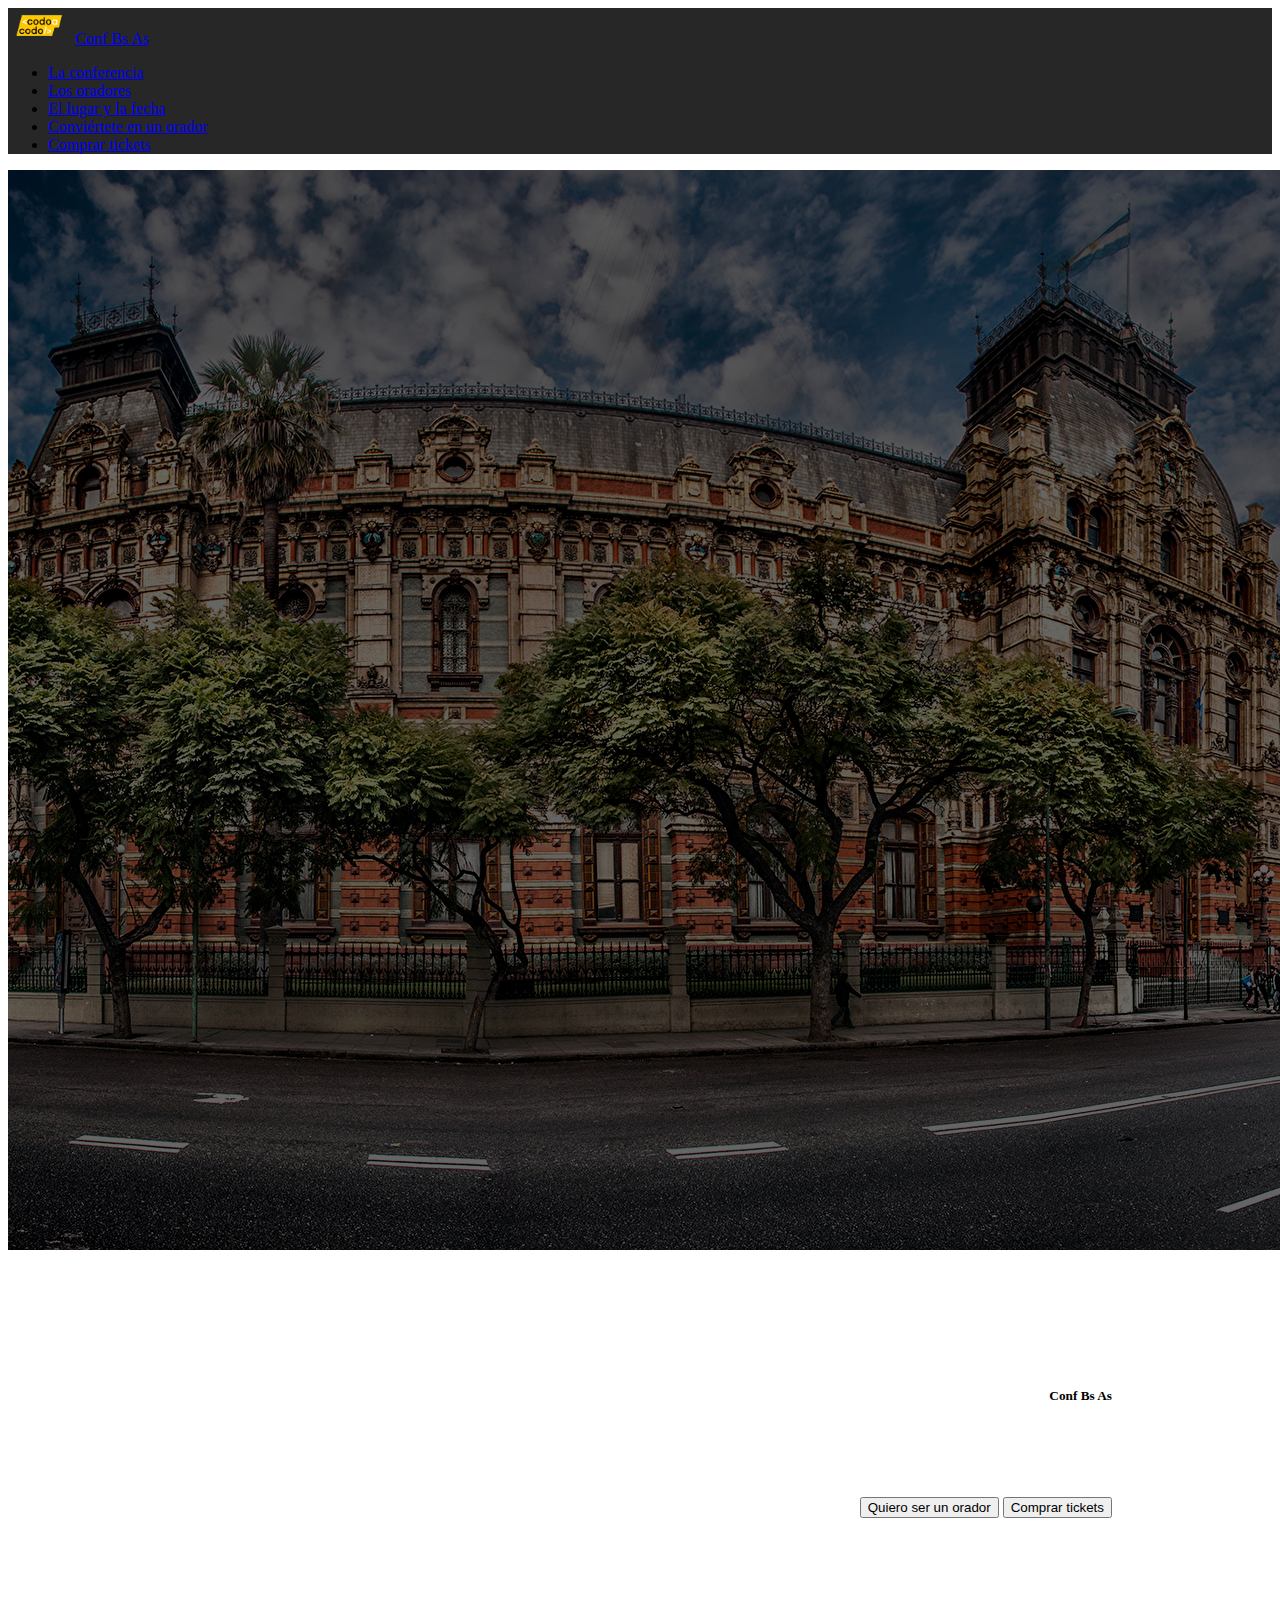
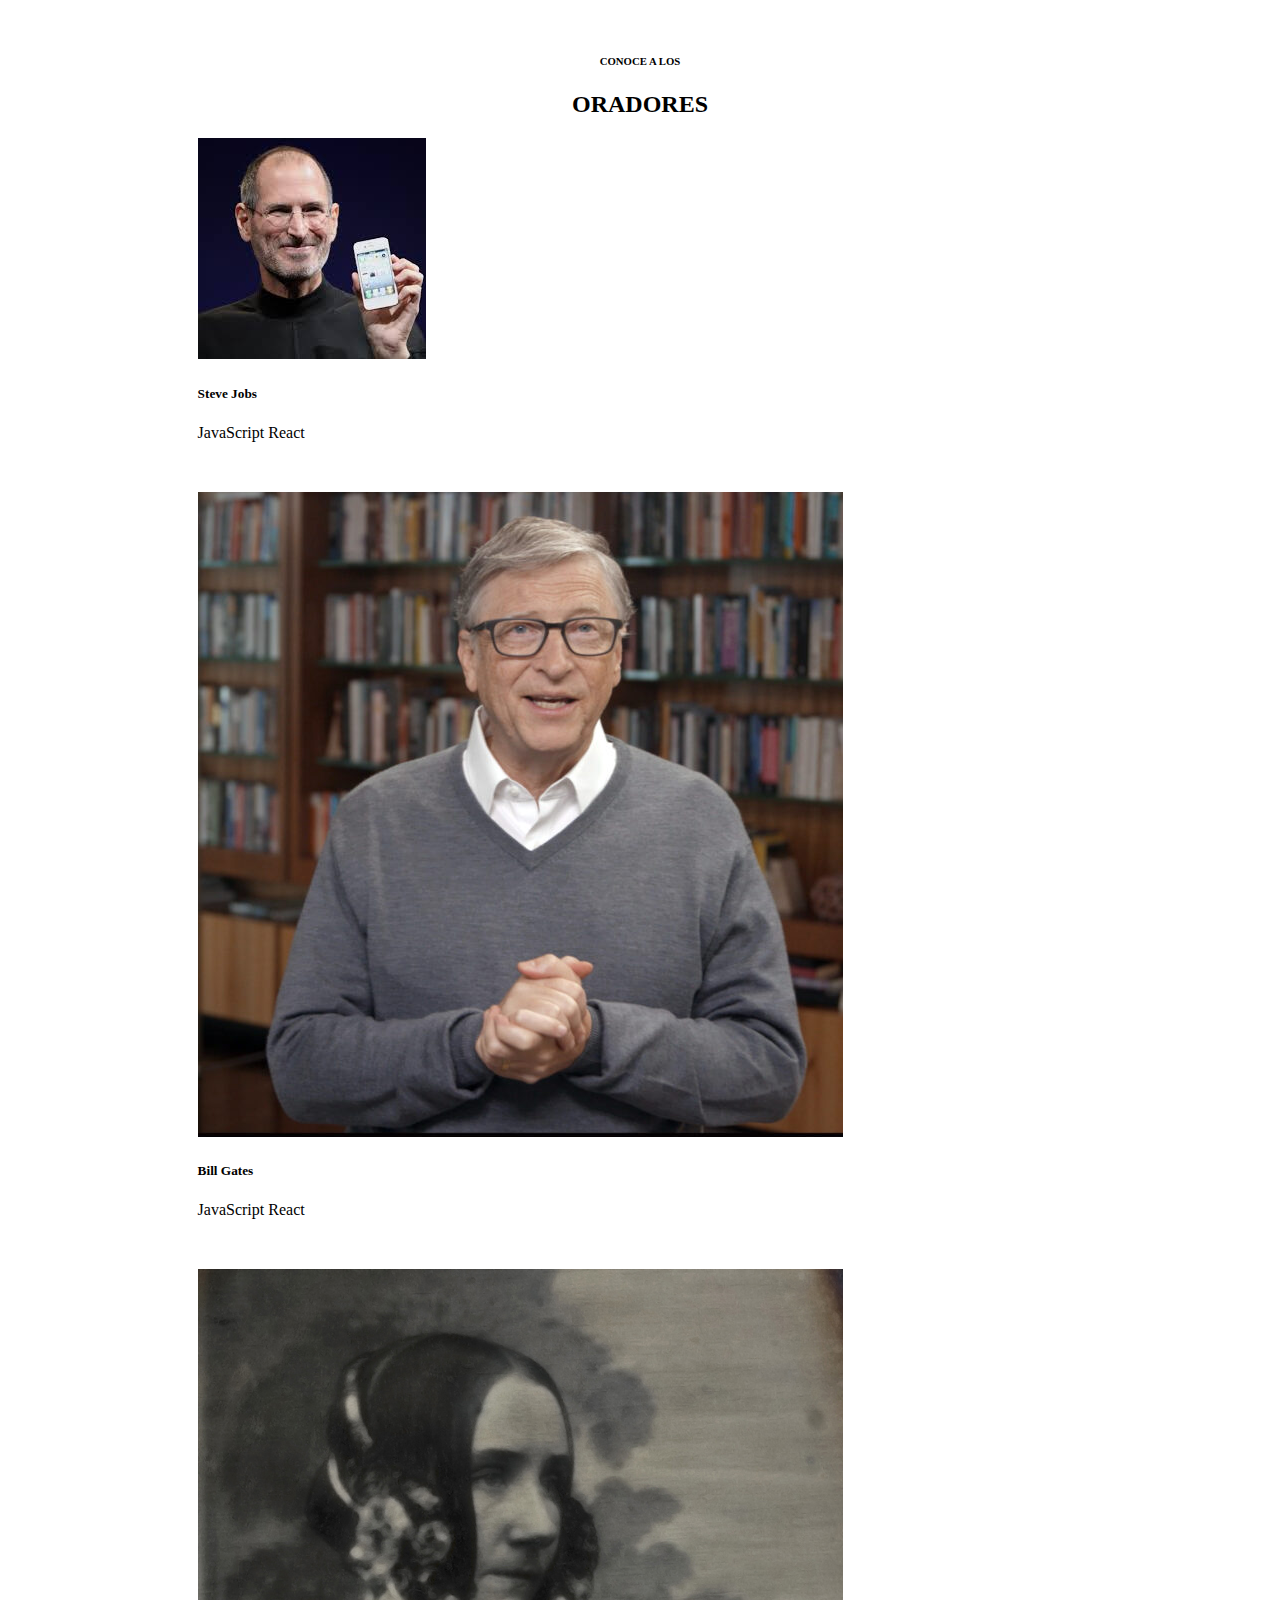
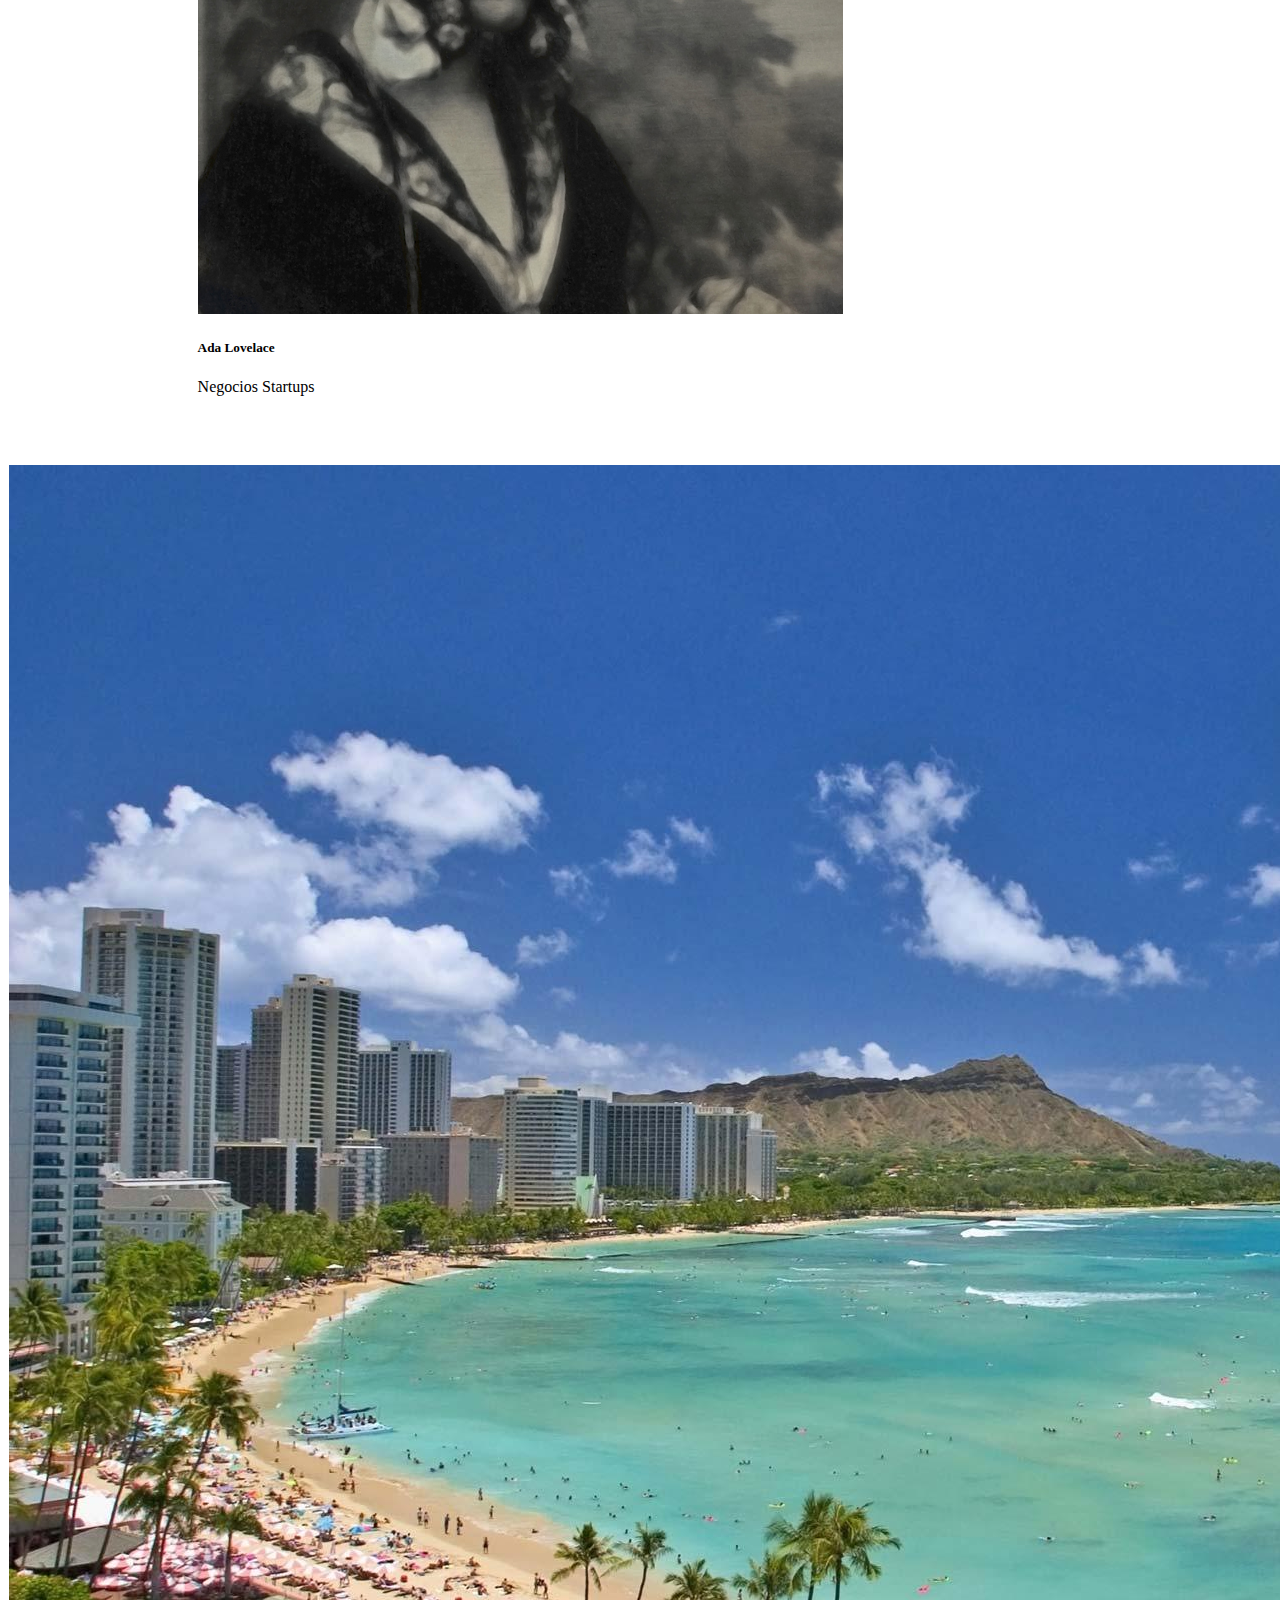
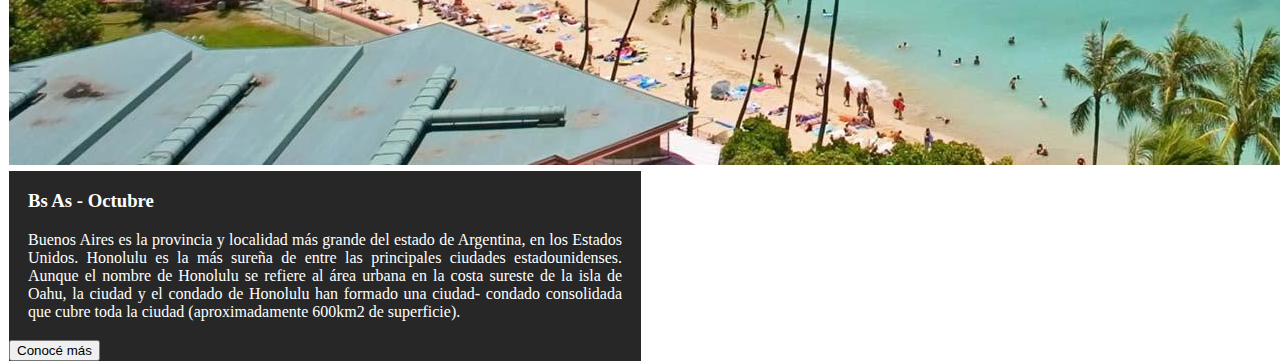
<file: index.html>
<!DOCTYPE html>
<html lang="en">
<head>
    <meta charset="UTF-8">
    <meta http-equiv="X-UA-Compatible" content="IE=edge">
    <meta name="viewport" content="width=device-width, initial-scale=1.0">
    <title>Conf Bs As</title>
    <link rel="shortcut icon" href="img/codoacodo.png">
    <link href="https://cdn.jsdelivr.net/npm/bootstrap@5.3.0-alpha3/dist/css/bootstrap.min.css" rel="stylesheet" integrity="sha384-KK94CHFLLe+nY2dmCWGMq91rCGa5gtU4mk92HdvYe+M/SXH301p5ILy+dN9+nJOZ" crossorigin="anonymous">
    <link href="styles.css" rel="stylesheet" type="text/css">
</head>

<body>
    <script src="https://cdn.jsdelivr.net/npm/bootstrap@5.3.0-alpha3/dist/js/bootstrap.bundle.min.js" integrity="sha384-ENjdO4Dr2bkBIFxQpeoTz1HIcje39Wm4jDKdf19U8gI4ddQ3GYNS7NTKfAdVQSZe" crossorigin="anonymous"></script>
    <!--Header. Barra de navegación.-->
    <header>
        
        <nav class="navbar fixed-top bg-body-tertiary">
            <div class="container-fluid">
              <img src="img/codoacodo.png" class="logo" alt="logo codo a codo">
              <a class="navbar-brand" href="#">Conf Bs As</a>
              <ul class="nav justify-content-end">
                <li class="nav-item">
                  <a class="nav-link active" aria-current="page" href="#">La conferencia</a>
                </li>
                <li class="nav-item">
                  <a class="nav-link" href="#">Los oradores</a>
                </li>
                <li class="nav-item">
                  <a class="nav-link" href="#">El lugar y la fecha</a>
                </li>
                <li class="nav-item">
                    <a class="nav-link" href="#">Conviértete en un orador</a>
                  </li>
                <li class="nav-item">
                  <a class="nav-link disabled"><a href="index2.html">Comprar tickets</a>
                </li>
              </ul>
            </div>
          </nav>
        
    </header>    
    
    <main>
        <!--Imagen con texto y sombra-->
        <div class="card text-bg-dark">
          <img src="img/ba1.jpg" class="card-img" alt="Buenos Aires, imagen superior">
          <div class="card-img-overlay">
            <h5 class="card-title">Conf Bs As</h5>
            <p class="card-text">Bs As llega por primera vez a Argentina. Un evento para compartir con 
              nuestra comunidad el conocimiento y experiencia de los expertos que 
              están creando el futuro de Internet. Ven a conocer a miembros del 
              evento, a otros estudiantes de Codo a Codo y los oradores de primer 
              nivel que tenemos para ti. Te esperamos!</p>
              <button type="button" class="btn btn-outline-light">Quiero ser un orador</button>
              <button type="button" class="btn btn-success">Comprar tickets</button>
          </div>
        </div>

        <!--Sección oradores-->
        <section class="oradores_section">
            <div id="oradores">
                <h6>CONOCE A LOS</h6>
                <h2>ORADORES</h2>
            </div>
            
            <div class="row row-cols-1 row-cols-md-3 g-4">
                <div class="col">
                  <div class="card h-100">
                    <img src="img/steve.jpg" class="card-img-top" alt="Steve Jobs">
                    <div class="card-body">
                        <h5 class="card-title">Steve Jobs</h5>
                        <span class="badge rounded-pill text-bg-warning">JavaScript</span>
                        <span class="badge rounded-pill text-bg-info">React</span>
                      <p class="card-text">This is a wider card with supporting text below as a natural lead-in to additional content. This content is a little bit longer.</p>
                    </div>
                    <div class="card-footer">
                      
                    </div>
                  </div>
                </div>
                <div class="col">
                  <div class="card h-100">
                    <img src="img/bill.jpg" class="card-img-top" alt="Bill Gates">
                  <div class="card-body">
                    <h5 class="card-title">Bill Gates</h5>
                    <span class="badge rounded-pill text-bg-warning">JavaScript</span>
                    <span class="badge rounded-pill text-bg-info">React</span>
                      <p class="card-text">This card has supporting text below as a natural lead-in to additional content.</p>
                    </div>
                    <div class="card-footer">
                      
                    </div>
                  </div>
                </div>
                <div class="col">
                  <div class="card h-100">
                    <img src="img/ada.jpeg" class="card-img-top" alt="Ada Lovelace">
                  <div class="card-body">
                    <h5 class="card-title">Ada Lovelace</h5>
                    <span class="badge rounded-pill text-bg-secondary">Negocios</span>
                    <span class="badge rounded-pill text-bg-danger">Startups</span>
                      <p class="card-text">This is a wider card with supporting text below as a natural lead-in to additional content. This card has even longer content than the first to show that equal height action.</p>
                    </div>
                    <div class="card-footer">
                      
                    </div>
                  </div>
                </div>
              </div>

        </section>


        <!--Seccion con imagen y texto al lado-->
        <section class="contenido"> 
          <div class="honolulu">
            <img src="img/honolulu.jpg" class="img-fluid" alt="Honolulu, imagen inferior">
          </div>  
          <div class="bsAsDescripcion">
            <h3>Bs As - Octubre</h3>
              <p class="texto">Buenos Aires es la provincia y localidad más grande del estado de Argentina, en los Estados Unidos. Honolulu es la 
                  más sureña de entre las principales ciudades estadounidenses. Aunque el nombre de Honolulu se refiere al área 
                  urbana en la costa sureste de la isla de Oahu, la ciudad y el condado de Honolulu han formado una ciudad-
                  condado consolidada que cubre toda la ciudad (aproximadamente 600km2 de superficie).</p>
                  <button type="button" class="btn btn-outline-light">Conocé más</button>
                  <br>
          </div>
        </section>

        <!--Formulario-->
        <section>
            <div class="formulario">
                
                <div class="mb-3">
                  <p>Conviértete en un 
                    ORADOR</p>
                    <label for="exampleFormControlInput1" class="form-label">Anótate como orador para dar una charla ignite. Cuéntanos de qué quieres hablar!</label>
                    <input type="email" class="form-control" id="exampleFormControlInput1" placeholder="Nombre">
                    <input type="email" class="form-control" id="exampleFormControlInput1" placeholder="Apellido">
                  </div>
                  <div class="mb-3">
                    <label for="exampleFormControlTextarea1" class="form-label">Sobre que quieres hablar?</label>
                    <textarea class="form-control" id="exampleFormControlTextarea1" rows="3"></textarea>
                  </div>
                  <div class="d-grid gap-2">
                    <button type="button" class="btn btn-success">Enviar</button>
                </div>
            </div>

        </section>
  
    </main>
</body>

<!--footer-->
<footer>
  <ul class="nav justify-content-center">
    <li class="nav-item">
      <a class="nav-link active" aria-current="page" href="#">Preguntas frecuentes</a>
    </li>
    <li class="nav-item">
      <a class="nav-link" href="#">Contáctanos</a>
    </li>
    <li class="nav-item">
      <a class="nav-link" href="#">Conferencias</a>
    </li>
    <li class="nav-item">
      <a class="nav-link" href="#">Términos y Condiciones</a>
    </li>
    <li class="nav-item">
      <a class="nav-link" href="#">Privacidad</a>
    </li>
    <li class="nav-item">
      <a class="nav-link" href="#">Estudiantes</a>
    </li> 
  </ul>  
</footer>
</html>
</file>
<file: styles.css>
header {
  background-color: #272727
}

.logo {  
  max-width: 5%;
  max-height: 5%;
}

div#oradores {
  text-align: center;
}

.contenedor{
  position: relative;
}
.card-img-overlay {
  padding: 7rem;
  margin-right: 3rem;
  text-align: right;
  overflow: hidden;
}

p {
  color: white;
}

.card-img {  
  filter: brightness(40%); 
}

.centrado{
  position: absolute;
  top: 50%;
  left: 50%;
  transform: translate(-50%, -50%);
  color: white;
}

.oradores_section {
  padding-left: 15%;
  padding-right: 15%;
}

.h2 {
  color: black;
}

.formulario {
  position: center;
  padding-left: 20%;
  padding-right: 20%;
}

.contenido {
  width: 100%;

}

.honolulu {
    float: left;
    position: relative;
    width: 50%;
    border: white solid 1px;
    /*height: auto;*/
    height: 100%;
}

.bsAsDescripcion {

    position: relative;
    float: left;
    width: 50%;  
    border: white solid 1px;
    /*height: auto;*/
    height: 100%;
    background-color: #272727;
    text-align: justify;

}

.buttom {
  margin: 3%;
}

h3 {
  margin: 3%;
  color: white;
}

.texto {
  margin: 3%;
  color: white;
}

footer {
  background-color: #1F618D;
}
</file>
